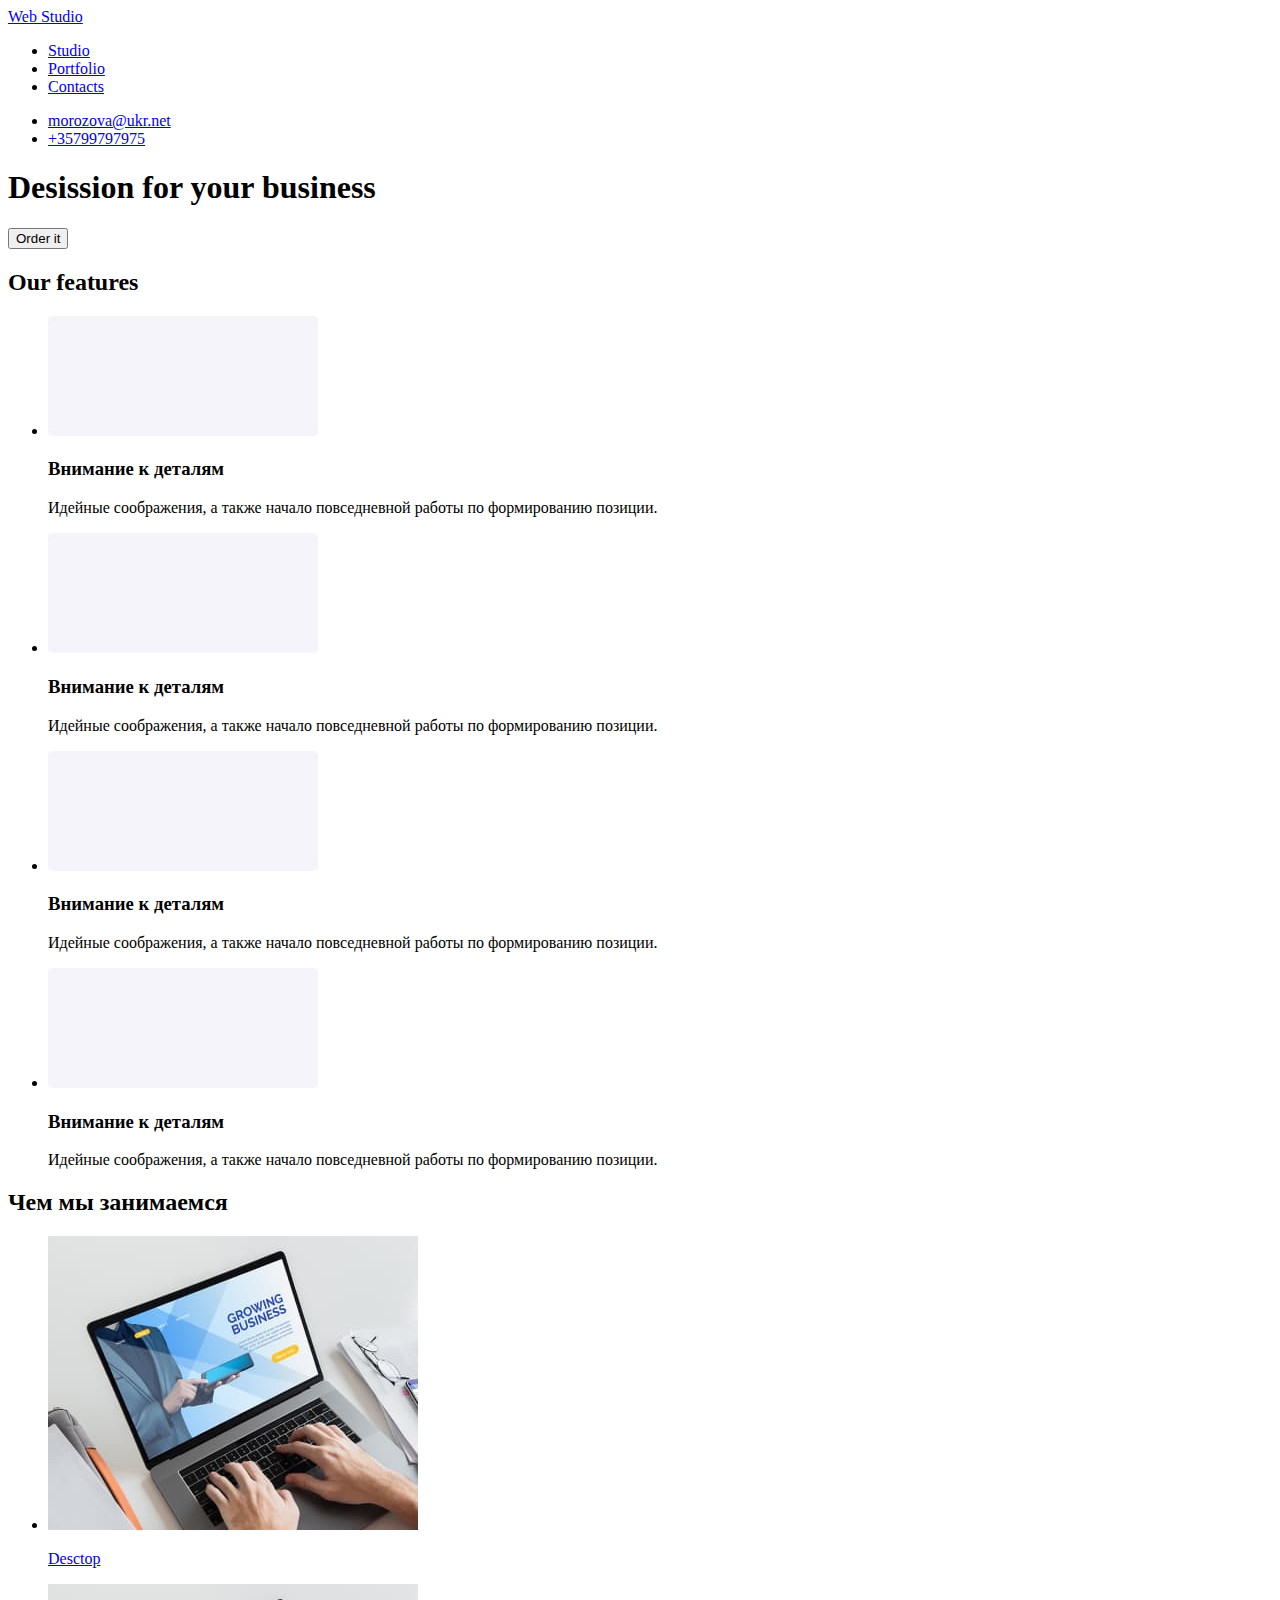
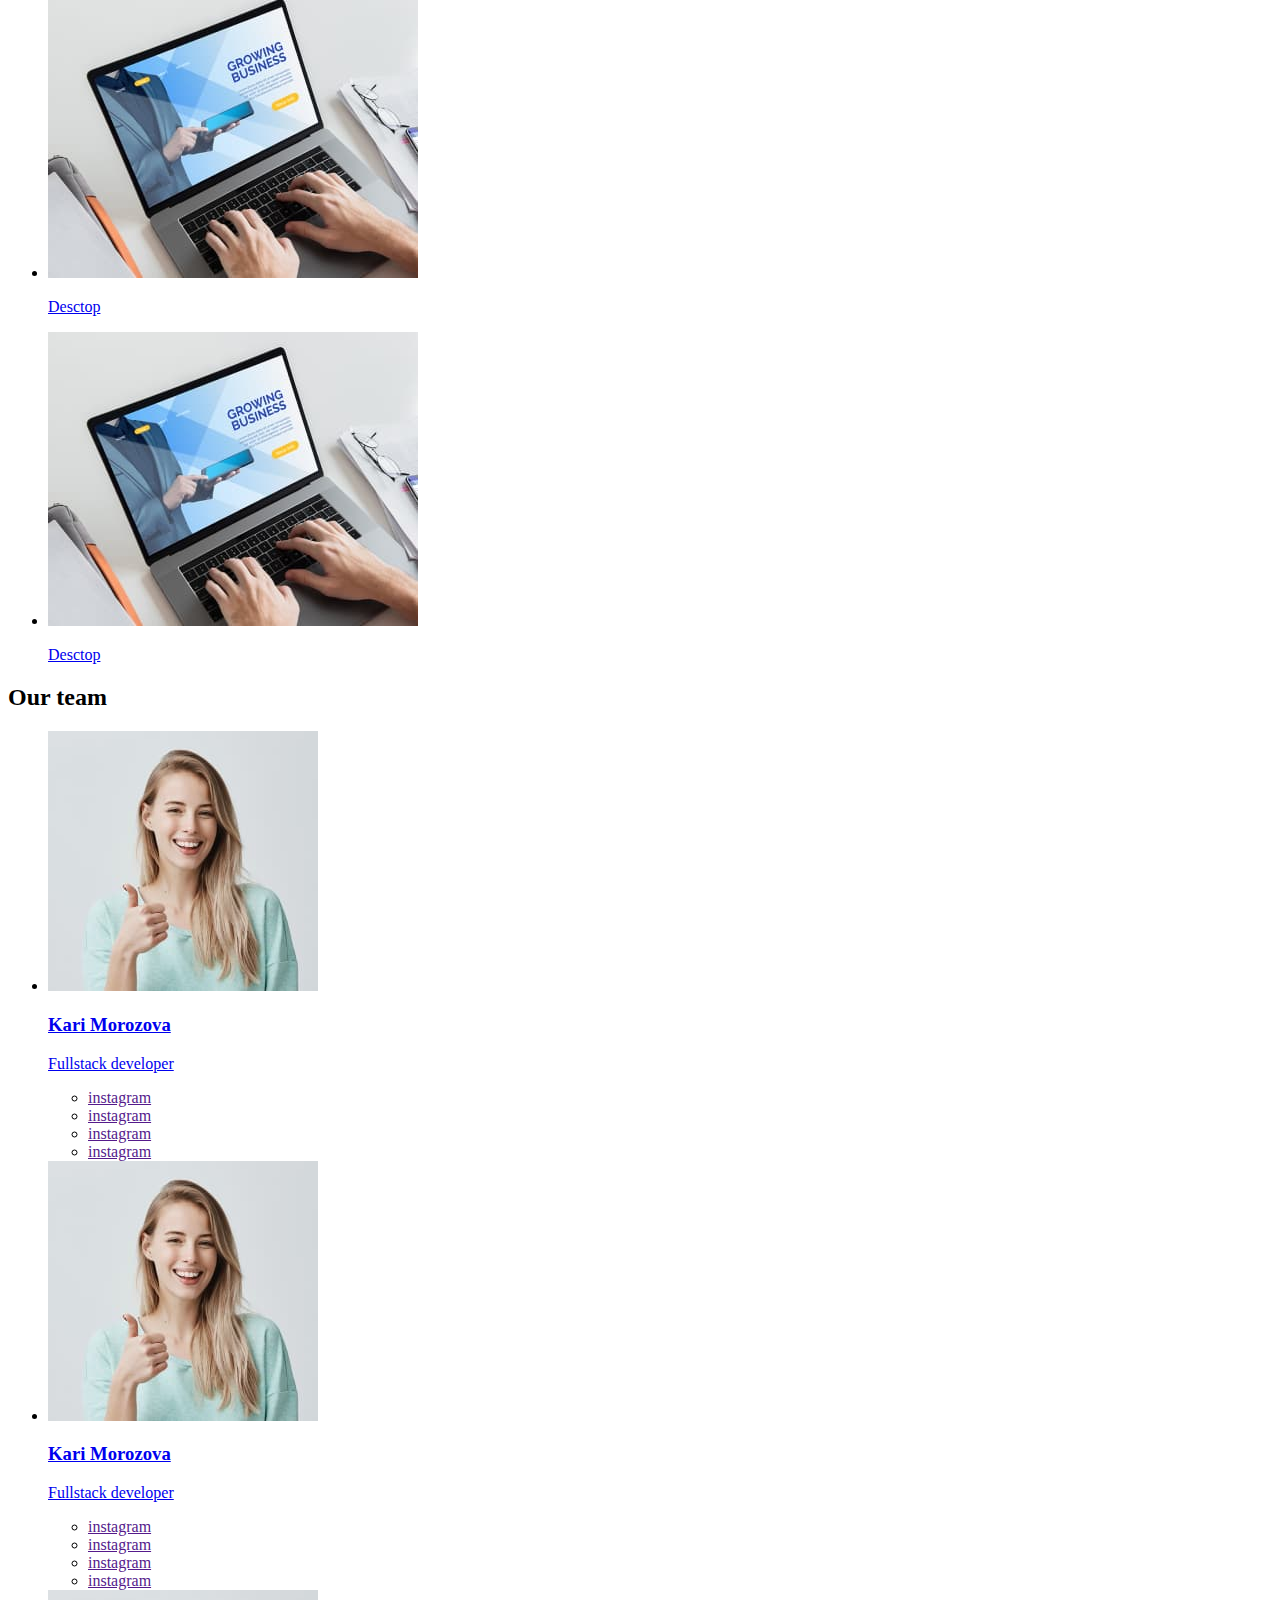
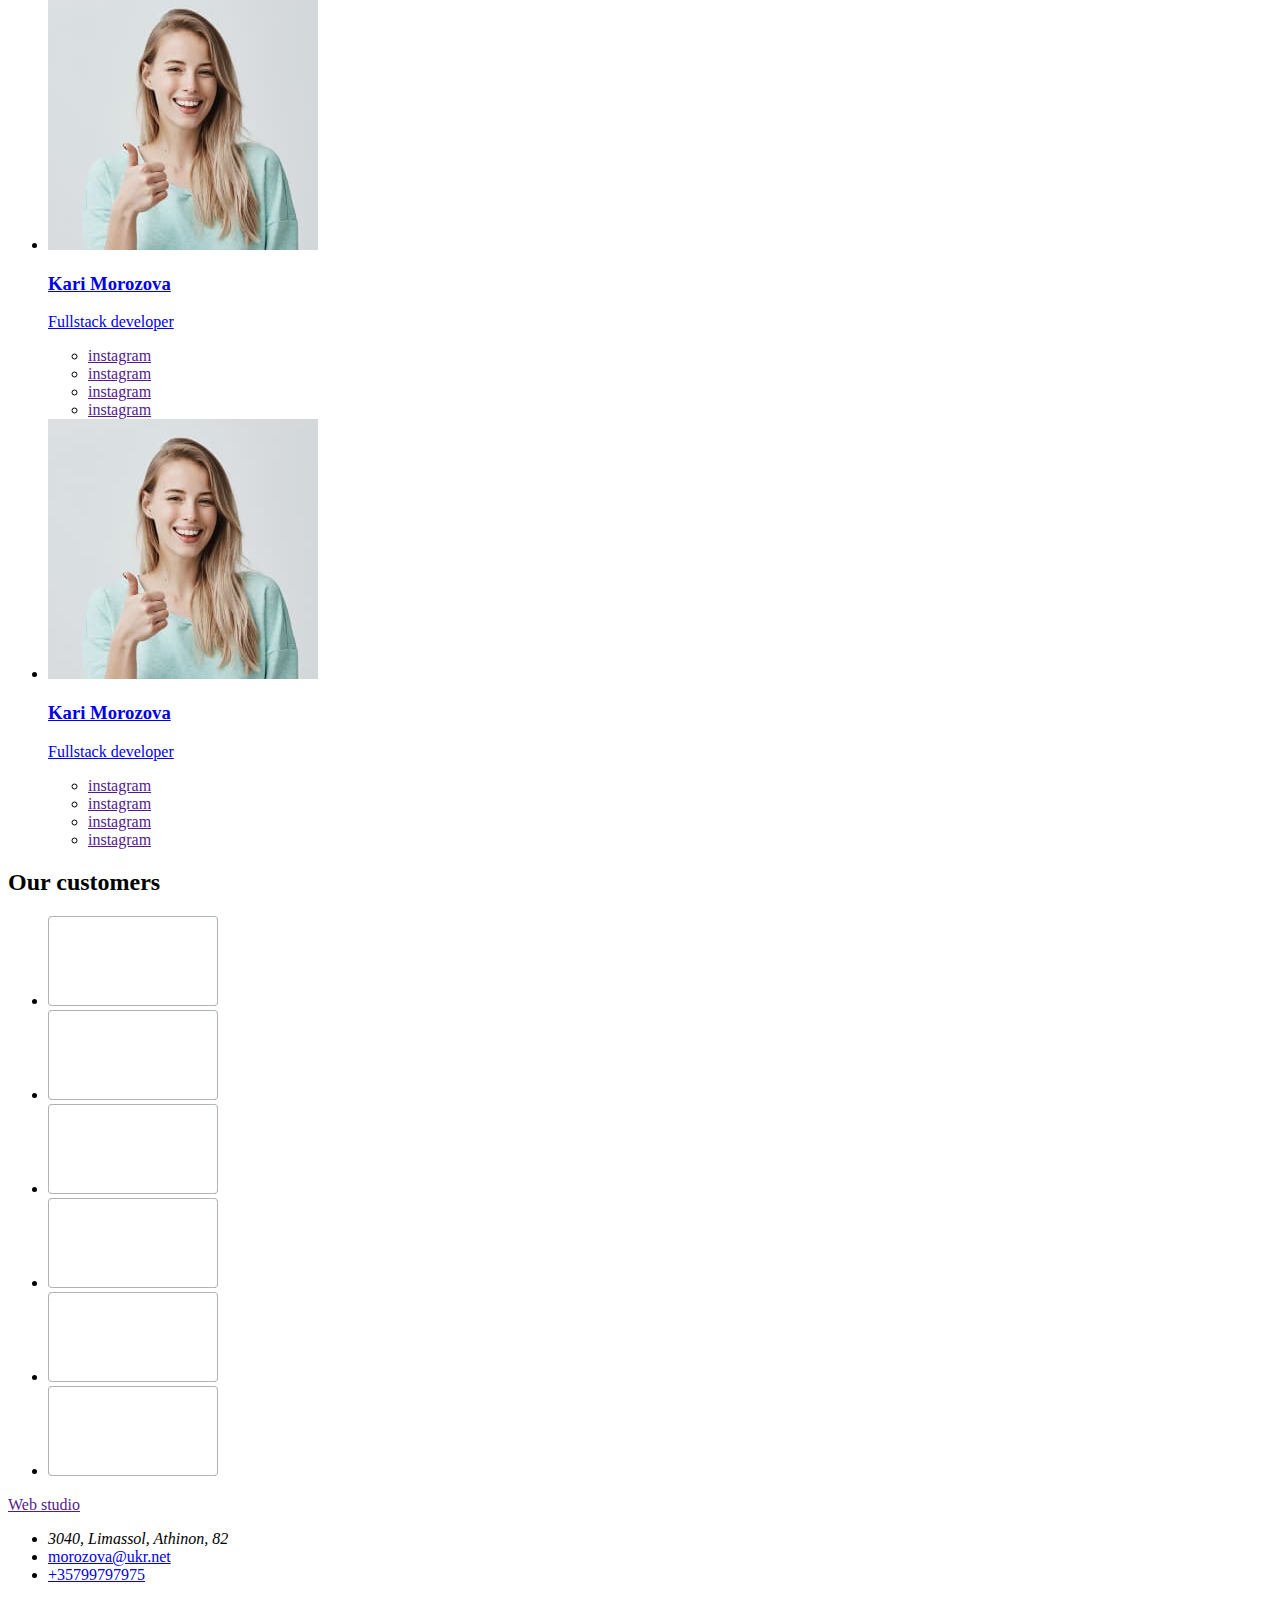
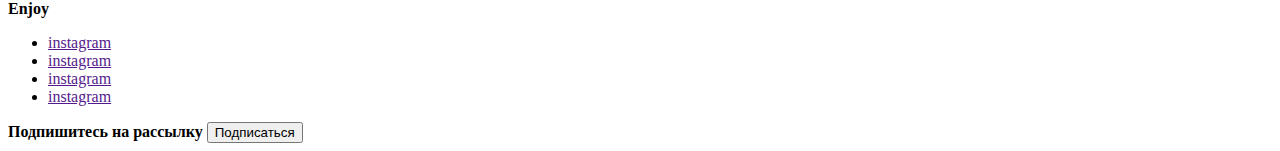
<file: index.html>
<!DOCTYPE html>
<html lang="en">
<head>
    <meta charset="UTF-8">
    <meta name="viewport" content="width=device-width, initial-scale=1.0">
    <link rel="preconnect" href="https://fonts.googleapis.com"> 
<link rel="preconnect" href="https://fonts.gstatic.com" crossorigin> 
<link href="https://fonts.googleapis.com/css2?family=Raleway:wght@700&family=Roboto:wght@400;500;700;900&display=swap" rel="stylesheet">
  
    <link rel="stylesheet" href="./css/styles.css">
   
    <title>Reminder</title>
</head>
<body>
    <header class="header">
        <a href="./" class="logo">Web Studio</a>
        <nav class="site-nav">
            <ul class="site-nav-list">
                <li class="site-nav-item">
                    <a href="./index.html" class="site-nav-link">Studio</a>
                </li>
                <li class="site-nav-item">
                    <a href="./portfolio.html class="site-nav-link"">Portfolio</a>
                </li>
                <li class="site-nav-item">
                    <a href="./index.html" class="site-nav-link">Contacts</a>
                </li>
            </ul>
        </nav>
        <ul class="contacts-list">
            <li class="contact-item"><a href="mailto:morozova@ukr.net" class="contact-link" >morozova@ukr.net</a></li>
            <li class="contact-item"><a href="tel:+35799797975" class="contact-link">+35799797975</a></li>
        </ul>
        
        
    </header>
    <main>
        <section class="hero">
            <h1 class="hero-title">Desission for your business</h1>
            <button type="button" class="hero-button">Order it</button>
        </section>
        <section class="features">
            <h2 class="feautures-title">Our features</h2>
            <ul class="features-list">
                <li class="feature-item">
                    <img src="./images/feature.jpg" alt="nothing" width="270" height="120" class="feature-image">
                    <h3 class="feature-title">Внимание к деталям</h3>
                    <p class="feature-context">Идейные соображения, а также начало повседневной работы по формированию позиции.</p>
                </li>
                <li class="feature-item">
                    <img src="./images/feature.jpg" alt="nothing" width="270" height="120" class="feature-image">
                    <h3 class="feature-title">Внимание к деталям</h3>
                    <p class="feature-context">Идейные соображения, а также начало повседневной работы по формированию позиции.</p>
                </li>
                <li class="feature-item">
                    <img src="./images/feature.jpg" alt="nothing" width="270" height="120" class="feature-image">
                    <h3 class="feature-title">Внимание к деталям</h3>
                    <p class="feature-context">Идейные соображения, а также начало повседневной работы по формированию позиции.</p>
                </li>
                <li class="feature-item">
                    <img src="./images/feature.jpg" alt="nothing" width="270" height="120" class="feature-image">
                    <h3 class="feature-title">Внимание к деталям</h3>
                    <p class="feature-context">Идейные соображения, а также начало повседневной работы по формированию позиции.</p>
                </li>
            </ul>
        </section>
        <section class="work">
            <h2 class="work-title">Чем мы занимаемся</h2>
            <ul class="work-list">
                <li class="work-item"> 
                    <a href="./" class="work-link">
                        <img src="./images/desctop.jpg" alt="computer" width="370" height="294" class="work-image">
                        <p class="work-context">Desctop</p></a>
                    
                    </li>
                    <li class="work-item"> 
                        <a href="./" class="work-link">
                            <img src="./images/desctop.jpg" alt="computer" width="370" height="294" class="work-image">
                            <p class="work-context">Desctop</p></a>
                        
                        </li>
                        <li class="work-item"> 
                            <a href="./" class="work-link">
                                <img src="./images/desctop.jpg" alt="computer" width="370" height="294" class="work-image">
                                <p class="work-context">Desctop</p></a>
                            
                            </li>
               
            </ul>
        </section>
        <section class="team">
            <h2 class="team-title">Our team</h2>
            <ul class="team-list">
                <li class="team-item">
                    <a href="./" class="team-link">
                        <img src="./images/team.jpg" alt="girl" width="270" height="260" class="team-image">
                    <h3 class="employee-title">Kari Morozova</h3>
                    <p class="employee-description">Fullstack developer</p>
                    <ul class="social-list">
                        <li class="social-item"> <a href="" class="social-link">instagram</a> </li>
                        <li class="social-item"> <a href="" class="social-link">instagram</a> </li>
                        <li class="social-item"> <a href="" class="social-link">instagram</a> </li>
                        <li class="social-item"> <a href="" class="social-link">instagram</a> </li>
                        
                    </ul>
                    </a>
                    
                </li>
                <li class="team-item">
                    <a href="./" class="team-link">
                        <img src="./images/team.jpg" alt="girl" width="270" height="260" class="team-image">
                    <h3 class="employee-title">Kari Morozova</h3>
                    <p class="employee-description">Fullstack developer</p>
                    <ul class="social-list">
                        <li class="social-item"> <a href="" class="social-link">instagram</a> </li>
                        <li class="social-item"> <a href="" class="social-link">instagram</a> </li>
                        <li class="social-item"> <a href="" class="social-link">instagram</a> </li>
                        <li class="social-item"> <a href="" class="social-link">instagram</a> </li>
                        
                    </ul>
                    </a>
                    
                </li>
                <li class="team-item">
                    <a href="./" class="team-link">
                        <img src="./images/team.jpg" alt="girl" width="270" height="260" class="team-image">
                    <h3 class="employee-title">Kari Morozova</h3>
                    <p class="employee-description">Fullstack developer</p>
                    <ul class="social-list">
                        <li class="social-item"> <a href="" class="social-link">instagram</a> </li>
                        <li class="social-item"> <a href="" class="social-link">instagram</a> </li>
                        <li class="social-item"> <a href="" class="social-link">instagram</a> </li>
                        <li class="social-item"> <a href="" class="social-link">instagram</a> </li>
                        
                    </ul>
                    </a>
                    
                </li>
                <li class="team-item">
                    <a href="./" class="team-link">
                        <img src="./images/team.jpg" alt="girl" width="270" height="260" class="team-image">
                    <h3 class="employee-title">Kari Morozova</h3>
                    <p class="employee-description">Fullstack developer</p>
                    <ul class="social-list">
                        <li class="social-item"> <a href="" class="social-link">instagram</a> </li>
                        <li class="social-item"> <a href="" class="social-link">instagram</a> </li>
                        <li class="social-item"> <a href="" class="social-link">instagram</a> </li>
                        <li class="social-item"> <a href="" class="social-link">instagram</a> </li>
                        
                    </ul>
                    </a>
                    
                </li>
            </ul>
        </section>
        <section class="customers">
            <h2 class="customers-title">Our customers</h2>
            <ul class="customer-list">
                <li class="customer-item"> 
                    <a href="" class="customer-link">
                        <img src="./images/customer.jpg" alt="nothing" width="170" height="90" class="customer-image">
                    </a>
                    
                </li>
                <li class="customer-item"> 
                    <a href="" class="customer-link">
                        <img src="./images/customer.jpg" alt="nothing" width="170" height="90" class="customer-image">
                    </a>
                    
                </li>
                <li class="customer-item"> 
                    <a href="" class="customer-link">
                        <img src="./images/customer.jpg" alt="nothing" width="170" height="90" class="customer-image">
                    </a>
                    
                </li>
                <li class="customer-item"> 
                    <a href="" class="customer-link">
                        <img src="./images/customer.jpg" alt="nothing" width="170" height="90" class="customer-image">
                    </a>
                    
                </li>
                <li class="customer-item"> 
                    <a href="" class="customer-link">
                        <img src="./images/customer.jpg" alt="nothing" width="170" height="90" class="customer-image">
                    </a>
                    
                </li>
                <li class="customer-item"> 
                    <a href="" class="customer-link">
                        <img src="./images/customer.jpg" alt="nothing" width="170" height="90" class="customer-image">
                    </a>
                    
                </li>
            </ul>
        </section>
       
       
    </main>
    <footer class="footer">
        <div class="address"> 
            <a href="" class="logo">Web studio</a>
            <ul class="address-list">
                <li class="address-item">
                    <address class="address-link"> 3040, Limassol, Athinon, 82</address>
                </li>
                <li class="address-item">
                    <a href="mailto:morozova@ukr.net"  class="address-link">morozova@ukr.net</a></li>
            <li class="address-item">
                <a href="tel:+35799797975" class="address-link">+35799797975</a></li>
            </ul>
        </div>
        <div class="socials">
            <b class="socials-title">Enjoy</b>
            <ul class="socials-list">
                <li class="social-item"> <a href="" class="social-link">instagram</a> </li>
                <li class="social-item"> <a href="" class="social-link">instagram</a> </li>
                <li class="social-item"> <a href="" class="social-link">instagram</a> </li>
                <li class="social-item"> <a href="" class="social-link">instagram</a> </li>
            </ul>
        </div>
        <div class="subscribe">
            <b class="subscribe-title">Подпишитесь на рассылку</b>
            <button type="button" class="subscribe-button">Подписаться</button>
        </div>
        

    </footer>
    
</body>
</html>
</file>
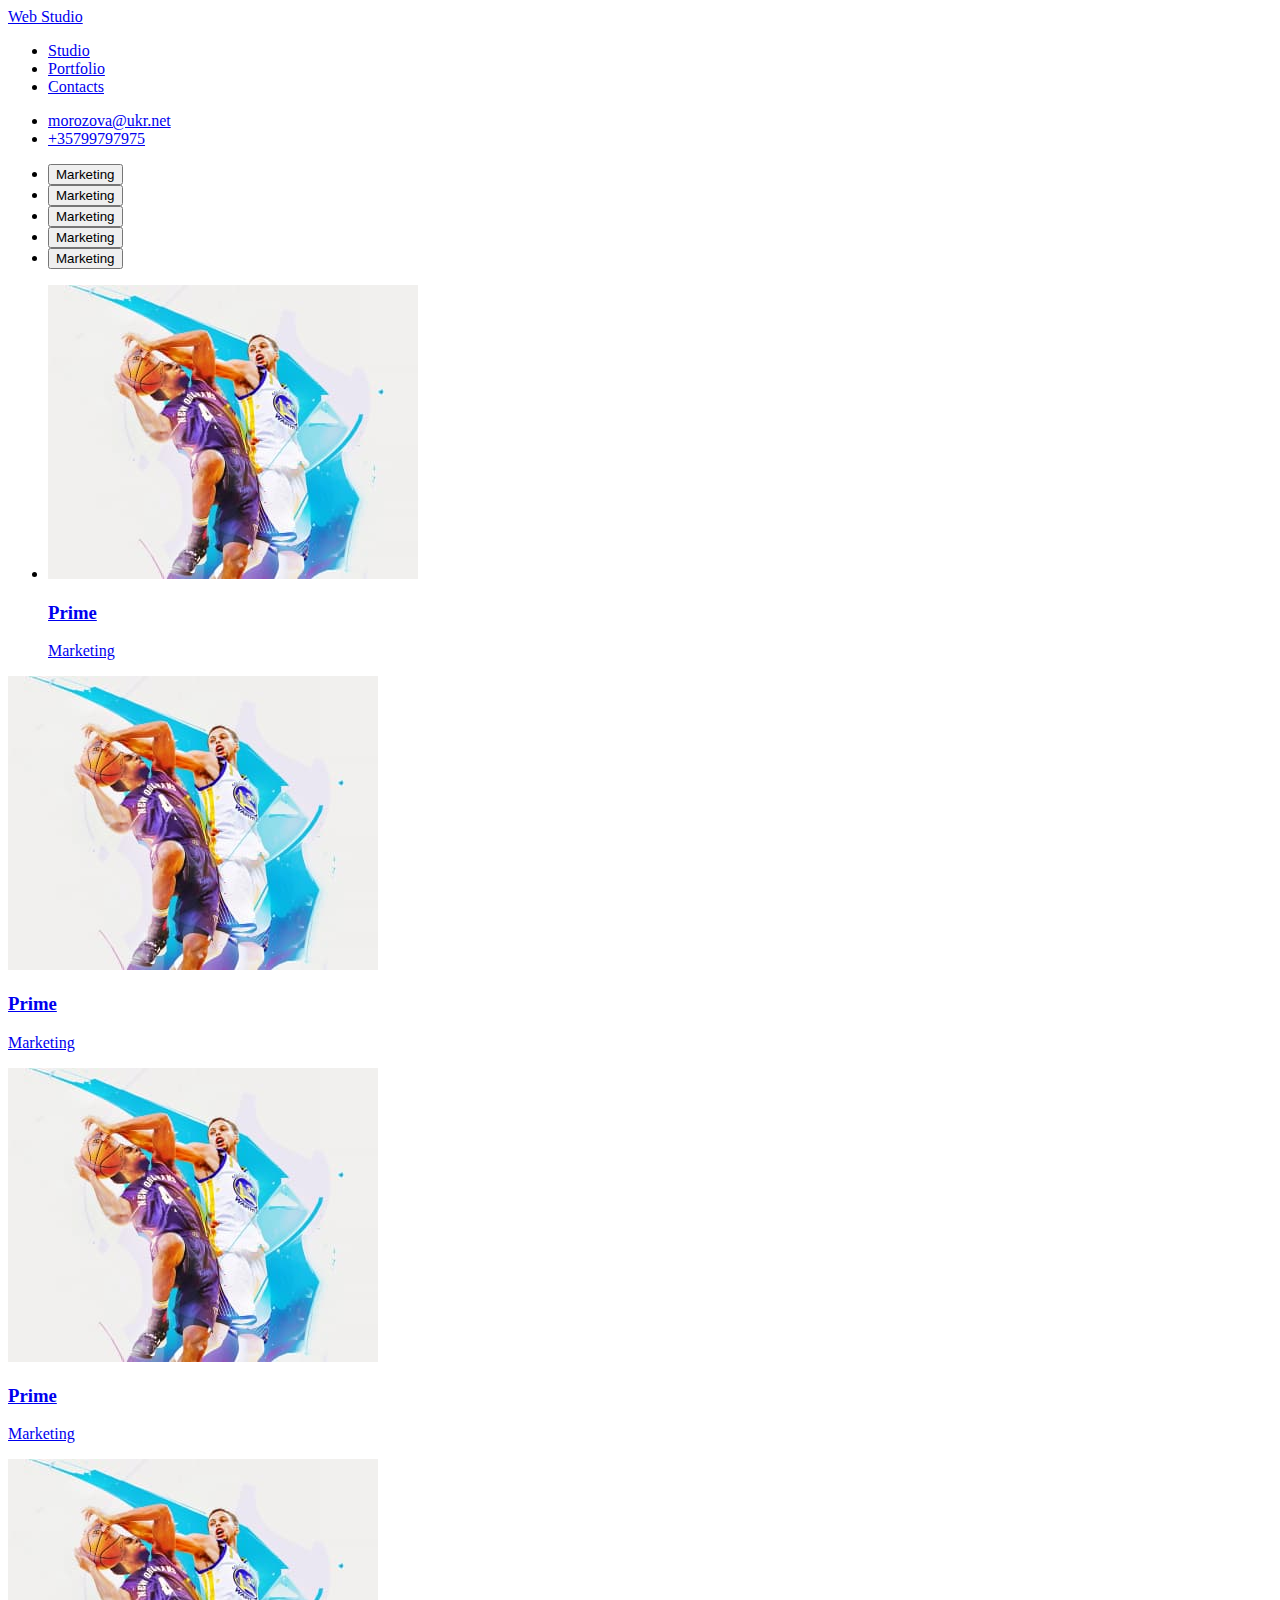
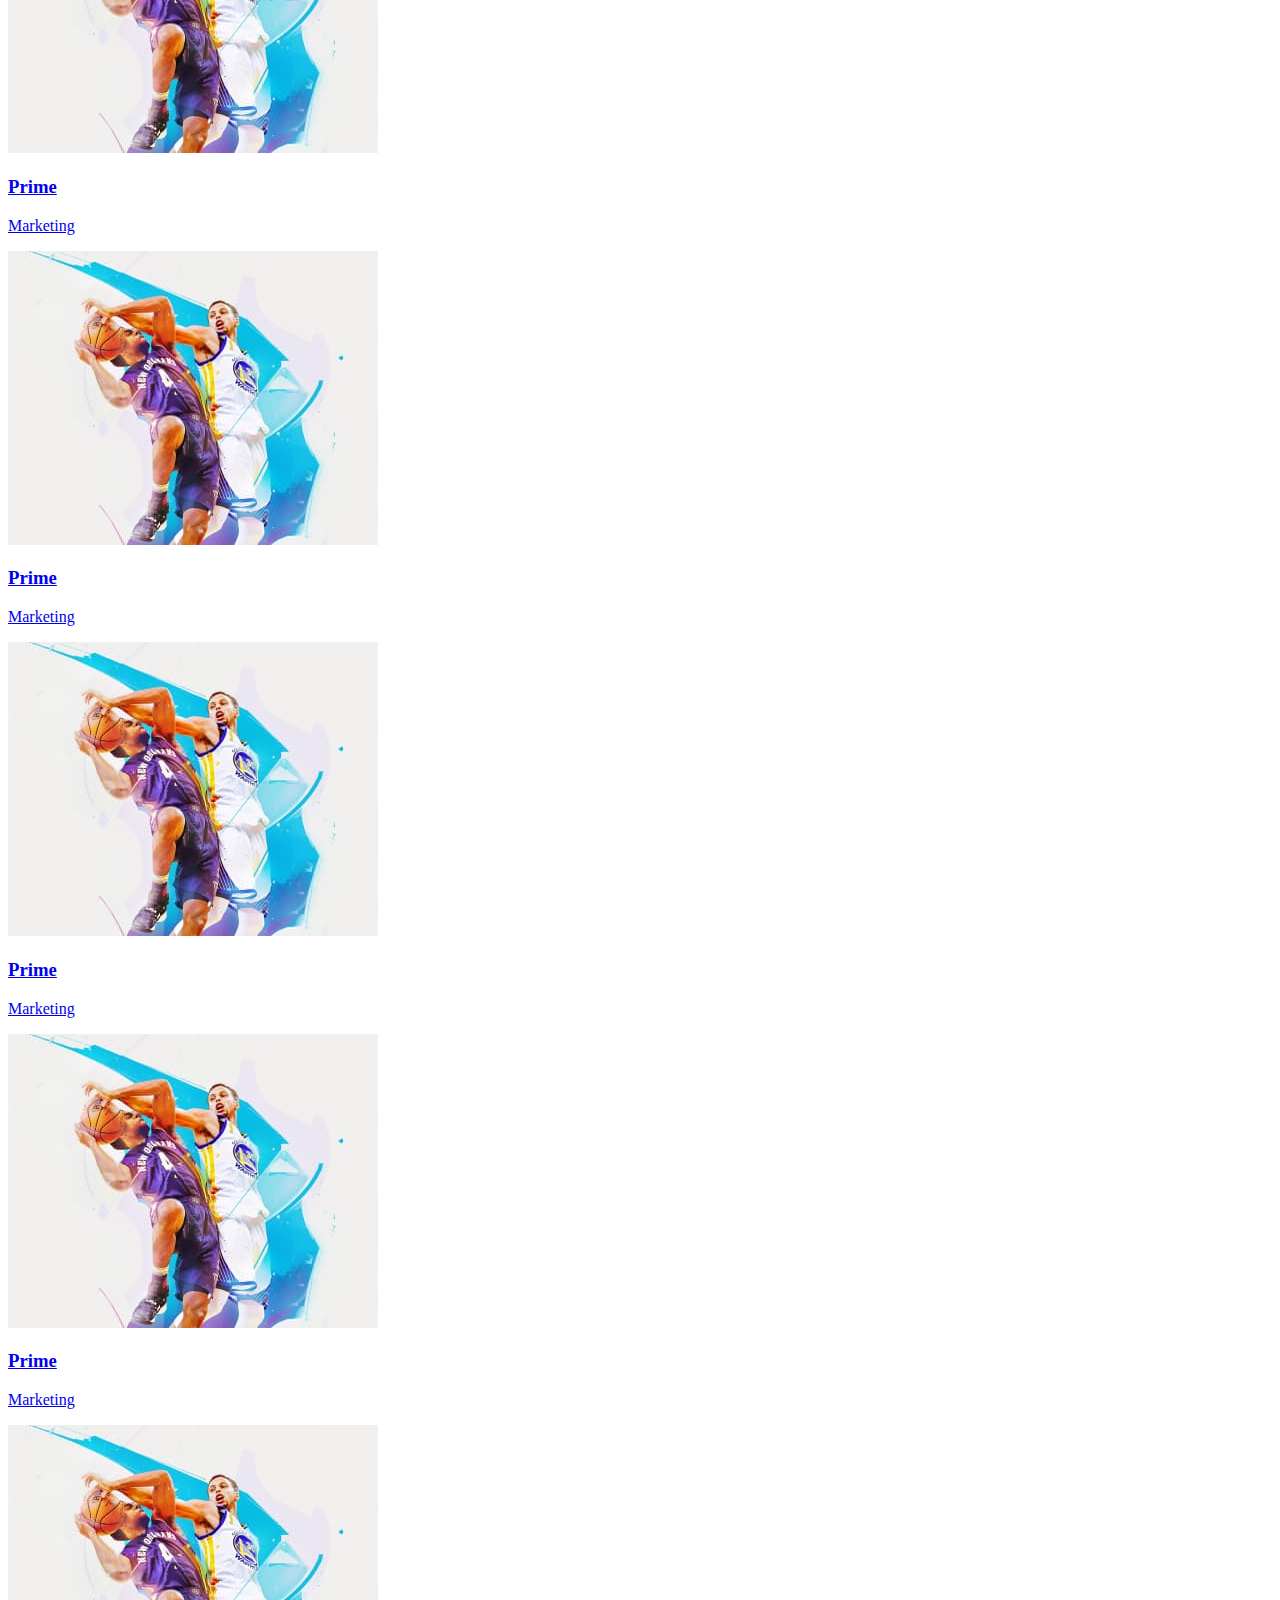
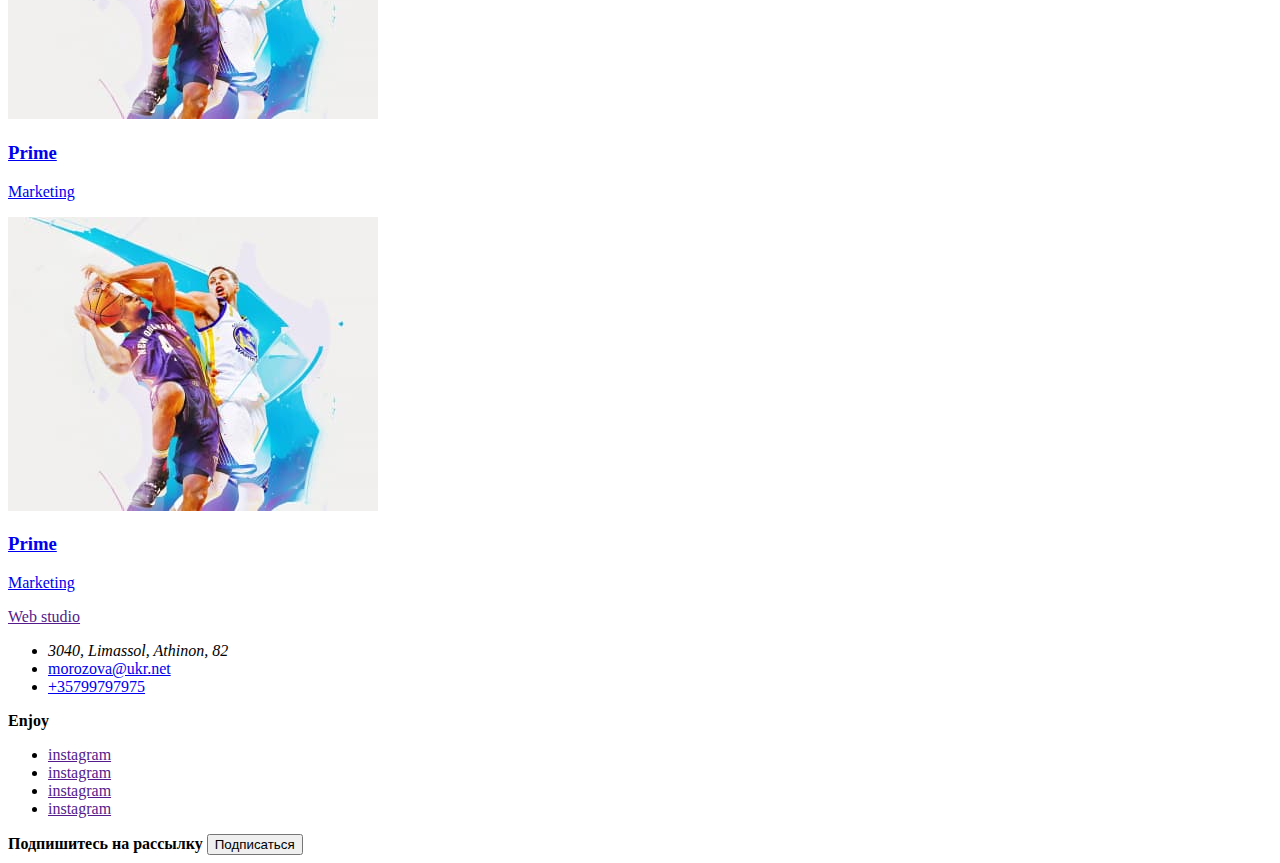
<file: portfolio.html>
<!DOCTYPE html>
<html lang="en">
<head>
    <meta charset="UTF-8">
    <meta http-equiv="X-UA-Compatible" content="IE=edge">
    <meta name="viewport" content="width=device-width, initial-scale=1.0">
    <link rel="preconnect" href="https://fonts.googleapis.com"> 
<link rel="preconnect" href="https://fonts.gstatic.com" crossorigin> 
<link href="https://fonts.googleapis.com/css2?family=Raleway:wght@700&family=Roboto:wght@400;500;700;900&display=swap" rel="stylesheet">
    <link rel="stylesheet" href="./css/styles.css">
    <title>Reminder</title>
</head>
<body>
    <header class="header">
        <a href="./" class="logo">Web Studio</a>
        <nav class="site-nav">
            <ul class="site-nav-list">
                <li class="site-nav-item">
                    <a href="./index.html" class="site-nav-link">Studio</a>
                </li>
                <li class="site-nav-item">
                    <a href="./portfolio.html class="site-nav-link"">Portfolio</a>
                </li>
                <li class="site-nav-item">
                    <a href="./index.html" class="site-nav-link">Contacts</a>
                </li>
            </ul>
        </nav>
        <ul class="contacts-list">
            <li class="contact-item"><a href="mailto:morozova@ukr.net" class="contact-link" >morozova@ukr.net</a></li>
            <li class="contact-item"><a href="tel:+35799797975" class="contact-link">+35799797975</a></li>
        </ul>
        
        
    </header>
    <section class="examples">
        <ul class="button-list">
            
            <li class="button-link"> <button type="button" class="example-btn">Marketing</button></li>
            <li class="button-link"> <button type="button" class="example-btn">Marketing</button></li>
            <li class="button-link"> <button type="button" class="example-btn">Marketing</button></li>
            <li class="button-link"> <button type="button" class="example-btn">Marketing</button></li>
            <li class="button-link"> <button type="button" class="example-btn">Marketing</button></li>
        </ul>
        <ul class="examples-list">
            <li class="example-item"> 
                <a href="./" class="example-link"> 
                    <img src="./images/portfolio.jpg" alt="example" width="370" class="example-image">
                    <h3 class="example-title">Prime</h3>
                    <p class="example-context">Marketing</p>
                </a>
            </li>
        </ul>
        <li class="example-item"> 
            <a href="./" class="example-link"> 
                <img src="./images/portfolio.jpg" alt="example" width="370" class="example-image">
                <h3 class="example-title">Prime</h3>
                <p class="example-context">Marketing</p>
            </a>
        </li>
        <li class="example-item"> 
            <a href="./" class="example-link"> 
                <img src="./images/portfolio.jpg" alt="example" width="370" class="example-image">
                <h3 class="example-title">Prime</h3>
                <p class="example-context">Marketing</p>
            </a>
        </li>
        <li class="example-item"> 
            <a href="./" class="example-link"> 
                <img src="./images/portfolio.jpg" alt="example" width="370" class="example-image">
                <h3 class="example-title">Prime</h3>
                <p class="example-context">Marketing</p>
            </a>
        </li>
        <li class="example-item"> 
            <a href="./" class="example-link"> 
                <img src="./images/portfolio.jpg" alt="example" width="370" class="example-image">
                <h3 class="example-title">Prime</h3>
                <p class="example-context">Marketing</p>
            </a>
        </li>
        <li class="example-item"> 
            <a href="./" class="example-link"> 
                <img src="./images/portfolio.jpg" alt="example" width="370" class="example-image">
                <h3 class="example-title">Prime</h3>
                <p class="example-context">Marketing</p>
            </a>
        </li>
        <li class="example-item"> 
            <a href="./" class="example-link"> 
                <img src="./images/portfolio.jpg" alt="example" width="370" class="example-image">
                <h3 class="example-title">Prime</h3>
                <p class="example-context">Marketing</p>
            </a>
        </li>
        <li class="example-item"> 
            <a href="./" class="example-link"> 
                <img src="./images/portfolio.jpg" alt="example" width="370" class="example-image">
                <h3 class="example-title">Prime</h3>
                <p class="example-context">Marketing</p>
            </a>
        </li>
        <li class="example-item"> 
            <a href="./" class="example-link"> 
                <img src="./images/portfolio.jpg" alt="example" width="370" class="example-image">
                <h3 class="example-title">Prime</h3>
                <p class="example-context">Marketing</p>
            </a>
        </li>
    </section>
    <footer class="footer">
        <div class="address"> 
            <a href="" class="logo">Web studio</a>
            <ul class="address-list">
                <li class="address-item">
                    <address class="address-link"> 3040, Limassol, Athinon, 82</address>
                </li>
                <li class="address-item">
                    <a href="mailto:morozova@ukr.net"  class="address-link">morozova@ukr.net</a></li>
            <li class="address-item">
                <a href="tel:+35799797975" class="address-link">+35799797975</a></li>
            </ul>
        </div>
        <div class="socials">
            <b class="socials-title">Enjoy</b>
            <ul class="socials-list">
                <li class="social-item"> <a href="" class="social-link">instagram</a> </li>
                <li class="social-item"> <a href="" class="social-link">instagram</a> </li>
                <li class="social-item"> <a href="" class="social-link">instagram</a> </li>
                <li class="social-item"> <a href="" class="social-link">instagram</a> </li>
            </ul>
        </div>
        <div class="subscribe">
            <b class="subscribe-title">Подпишитесь на рассылку</b>
            <button type="button" class="subscribe-button">Подписаться</button>
        </div>
        

    </footer>
    
</body>
</html>
</file>
<file: css/styles.css>
:root {
    --primary-color: black;
    --accent-color: blue;
}
</file>
